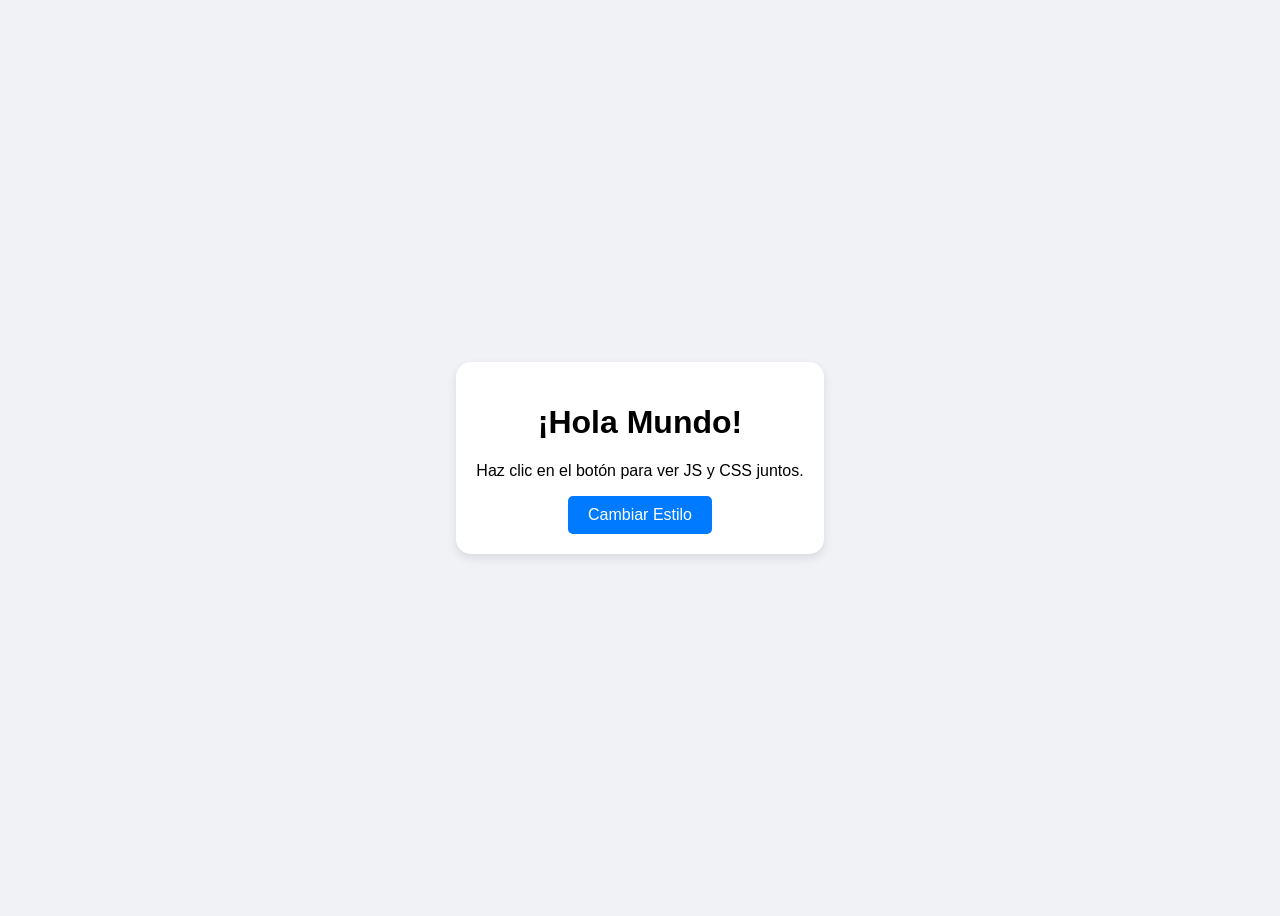
<file: web/index.html>
<!DOCTYPE html>
<html lang="es">
<head>
    <meta charset="UTF-8">
    <title>Mi Primera Web Interactiva</title>
    <!-- Conectamos el CSS -->
    <link rel="stylesheet" href="css/style.css">
</head>
<body>

    <div class="contenedor">
        <h1 id="titulo">¡Hola Mundo!</h1>
        <p>Haz clic en el botón para ver JS y CSS juntos.</p>
        
        <button id="miBoton">Cambiar Estilo</button>
    </div>

    <!-- Conectamos el JS al final para que cargue después del HTML -->
    <script src="js/script.js"></script>
</body>
</html>
</file>
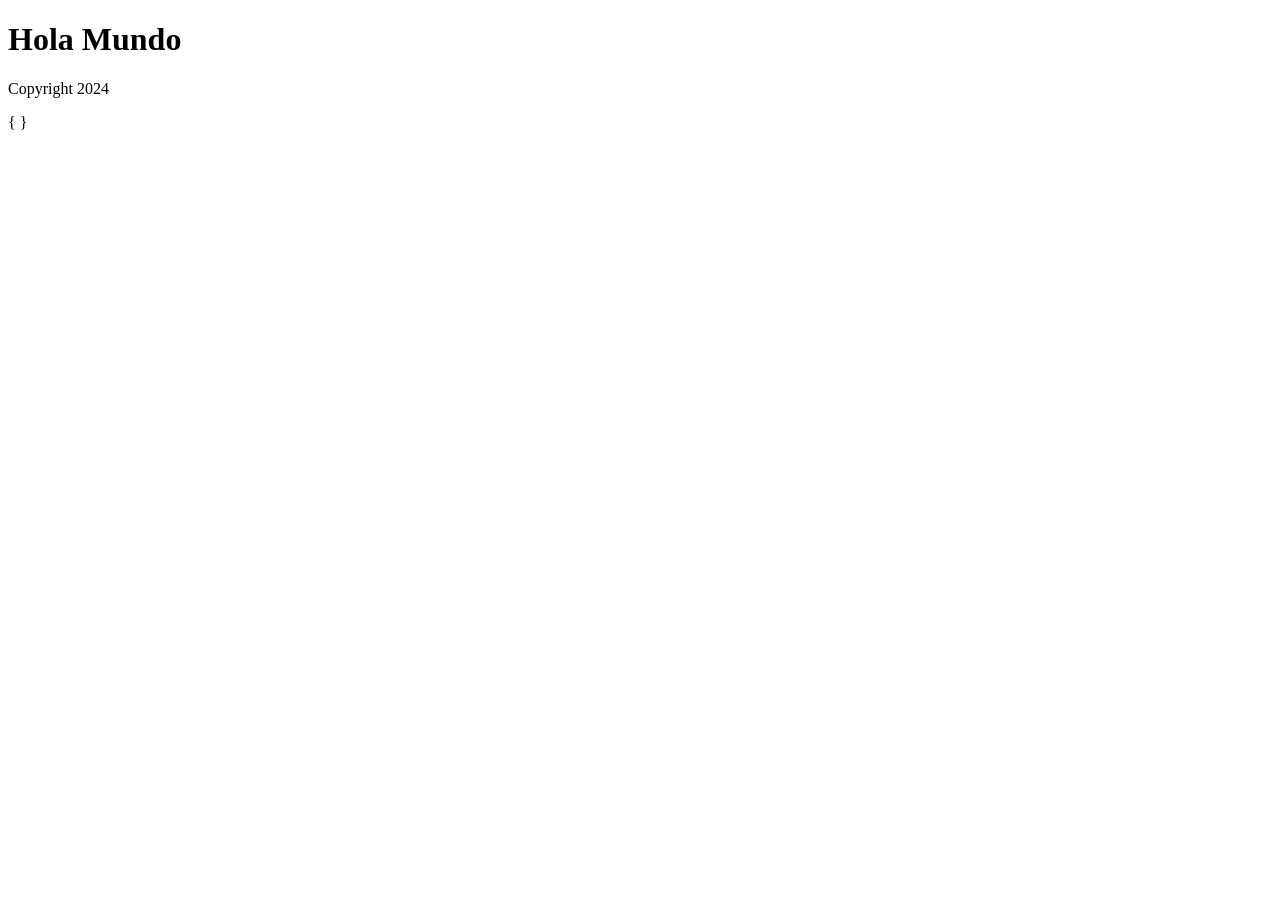
<file: web/pagina.html>
<!DOCTYPE html>
<html>
<head>
    <title>Mi primera pagina con JS</title>
</head>
<body>

<h1>Hola Mundo</h1>

<!-- Parte dinamica de la pagina -->
<script>
    alert("Hola Joki");
</script>

</body>
<footer>
    <p>Copyright 2024</p>
</footer>

</html>

{

}
</file>
<file: web/css/style.css>
body {
    font-family: sans-serif;
    display: flex;
    justify-content: center;
    align-items: center;
    height: 100vh;
    background-color: #f0f2f5;
}

.contenedor {
    text-align: center;
    padding: 20px;
    background: white;
    border-radius: 15px;
    box-shadow: 0 4px 10px rgba(0,0,0,0.1);
}

button {
    padding: 10px 20px;
    font-size: 16px;
    cursor: pointer;
    background-color: #007bff;
    color: white;
    border: none;
    border-radius: 5px;
    transition: 0.3s;
}

/* Esta clase la pondremos con JS */
.modo-oscuro {
    background-color: #333 !important;
    /* color: white !important; */
}
</file>
